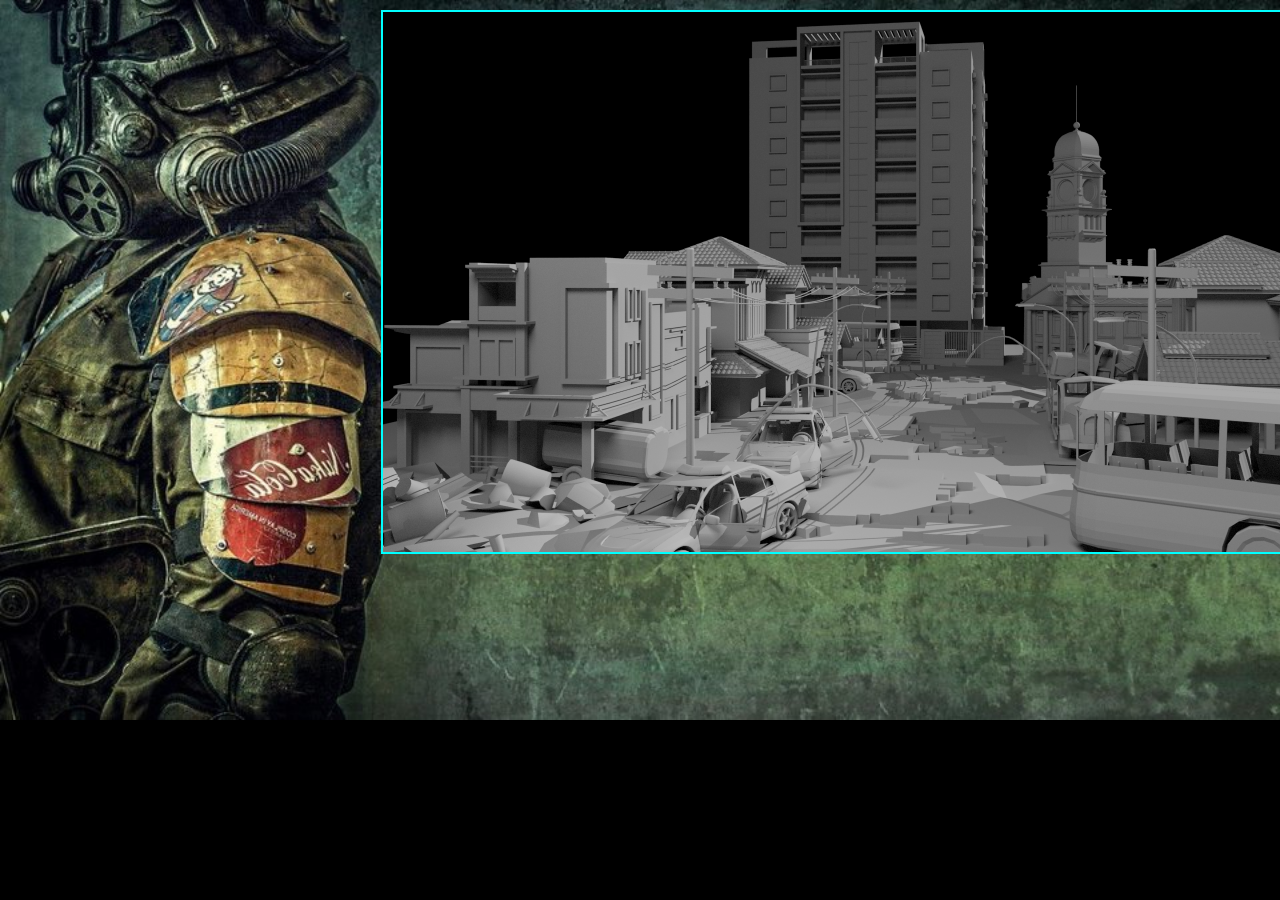
<file: index.html>
<!DOCTYPE html>
<html lang="en">
<head>
  <meta charset="UTF-8">
  <meta name="viewport" content="width=device-width, initial-scale=1.0">
  <meta http-equiv="X-UA-Compatible" content="ie=edge">
  <title>T-60</title>
  <link href= "https://fonts.googleapis.com/css?family=Lato" rel="stylesheet" type="text/css">
  <link rel="stylesheet" href="style.css">
</head>
<body>
  <div id="placeholder">
    <canvas id="canvas" width="960" height="540"></canvas>
  </div>
  <script src="script.js"></script>
</body>
</html>
</file>
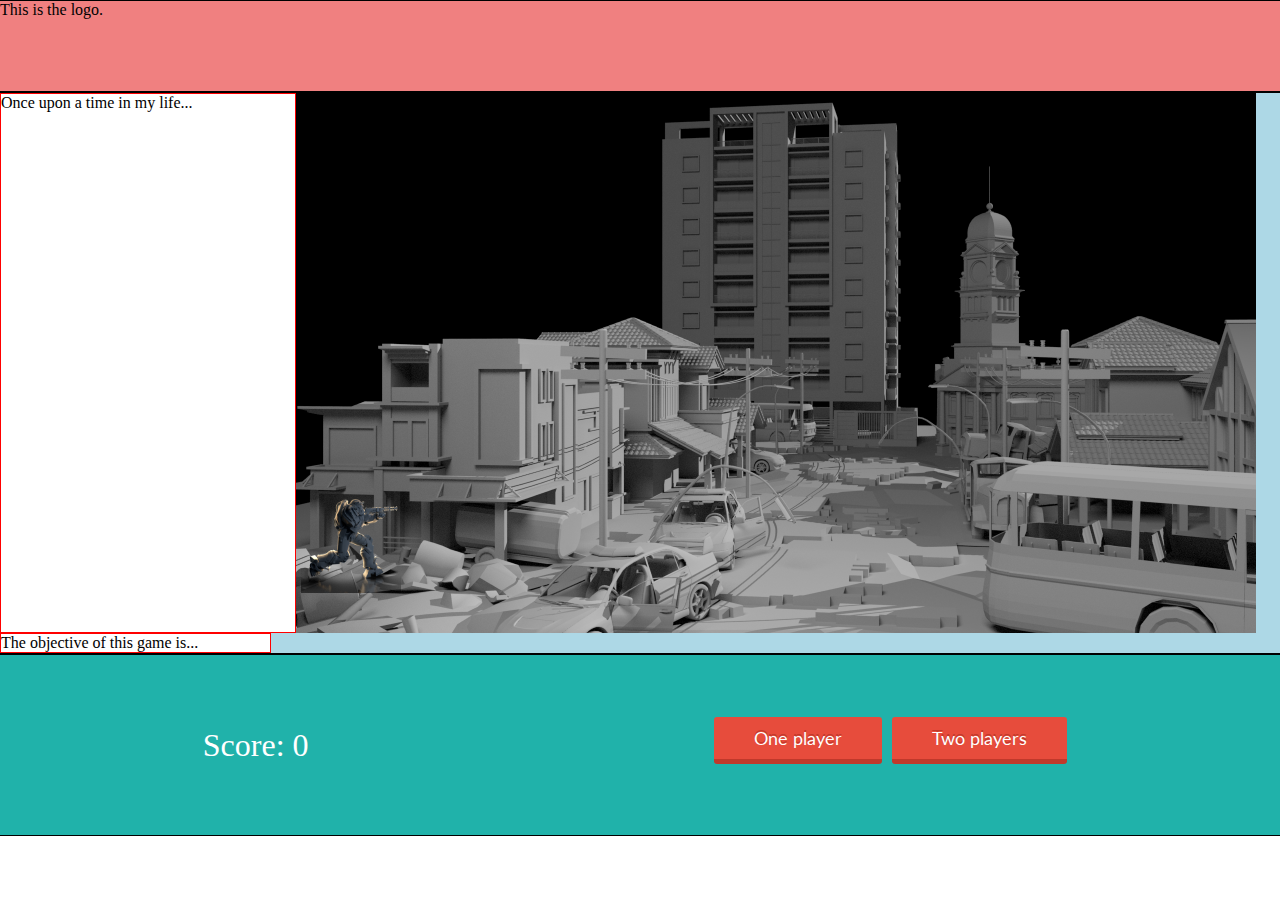
<file: starter_code/index.html>
<!DOCTYPE html>
<html lang="en">
<head>
  <meta charset="UTF-8">
  <meta name="viewport" content="width=device-width, initial-scale=1.0">
  <meta http-equiv="X-UA-Compatible" content="ie=edge">
  <title>T-60</title>
  <link href= "https://fonts.googleapis.com/css?family=Lato" rel="stylesheet" type="text/css">
  <link rel="stylesheet" href="style.css">
</head>
<body>

  <section id="container">
    <article id="header">
      <div id="logo">This is the logo.</div>
    </article>
    <article id="main">
      <div id="story">Once upon a time in my life...</div>
        <canvas id="canvas" width="960" height="540"></canvas>
        <div id="instructions">The objective of this game is...</div>
      </article>
      <article id="footer">
        <div id="info">
          Score: 0
        </div>
        <div id="buttons">
          <div style='text-align:center'>
              <a href="#" class="action-button shadow animate red">One player</a>
              <a href="#" class="action-button shadow animate red">Two players</a>
            </div>
          </div>
        </article>
        
      </section>
      
  <script src="script.js"></script>
</body>
</html>
</file>
<file: style.css>
@import url('https://fonts.googleapis.com/css?family=Press+Start+2P');

* {
  font-family: 'Press Start 2P';
  src: url('./font/PressStart2P.ttf')
}
html, body {
  margin: 0;
  background-color: #000000;
  background-image: url('./images/BG2.jpg');
  background-size: cover;
  background-repeat: no-repeat;
}
#placeholder{
  margin: 0 auto;
  text-align: center;
  width: 518px;
  padding-top: 10px;
}
#canvas {
  border: 2px solid cyan;
}

li {
  display:none;
}
li:nth-last-child(-n+3){
    display:block;
} 
li:nth-child(even) {
  color: #ffffff;
}
</file>
<file: starter_code/style.css>
*{
  padding: 0;
  margin: 0;
}

#container{
  display: flex;
  flex-wrap: wrap;
  flex-direction: column;
  justify-content: center;
  align-content: center;
  align-items: center;
}

#header{
  background-color: lightcoral;
  border: 1px solid black;
  height: 10vh;
  width: 100%;
}

#main{
  display: flex;
  flex-wrap: wrap;
  flex-direction: row;
  background-color: lightblue;
  border: 1px solid black;
  height: 70%;
  width: 100vw;
}

#story{
  background-color: white;
  border: 1px solid red; 
  width: 23%;
}

#myCanvas{
  border: 1px solid red;
  width: auto;
  margin: 0 auto;
}

#instructions{
  background-color: white;
  border: 1px solid red;
  width: 21%;
}



#footer{
  display: flex;
  flex-wrap: wrap;
  flex-direction: row;
  justify-content: space-around;
  align-content: center;
  align-items: center;
  background-color: lightseagreen;
  border: 1px solid black;
  height: 20vh;
  width: 100%;
}

#info{
  font-size: 2em;
  color: white;
}

#buttons{
  display: flex;
  flex-wrap: wrap;
  flex-direction: row;
  justify-content: space-around;
  align-content: center;
  align-items: center;
}

button {
  margin: 10%;
  width: 100%;
  height: auto;
}


.animate
{
	transition: all 0.1s;
	-webkit-transition: all 0.1s;
}

.action-button
{
	position: relative;
	padding: 10px 40px;
  margin: 0px 10px 10px 0px;
  float: left;
	border-radius: 3px;
	font-family: 'Lato', sans-serif;
	font-size: 18px;
	color: #FFF;
	text-decoration: none;	
}

.blue
{
	background-color: #3498db;
	border-bottom: 5px solid #2980B9;
	text-shadow: 0px -2px #2980B9;
}

.red
{
	background-color: #e74c3c;
	border-bottom: 5px solid #c0392b;
	text-shadow: 0px -2px #c0392b;
}

.green
{
	background-color: #2ecc71;
	border-bottom: 5px solid #27ae60;
	text-shadow: 0px -2px #27ae60;
}

.yellow
{
	background-color: #f1c40f;
	border-bottom: 5px solid #f39c12;
	text-shadow: 0px -2px #f39c12;
}

.action-button:active
{
	transform: translate(0px,5px);
  -webkit-transform: translate(0px,5px);
	border-bottom: 1px solid;
}
</file>
